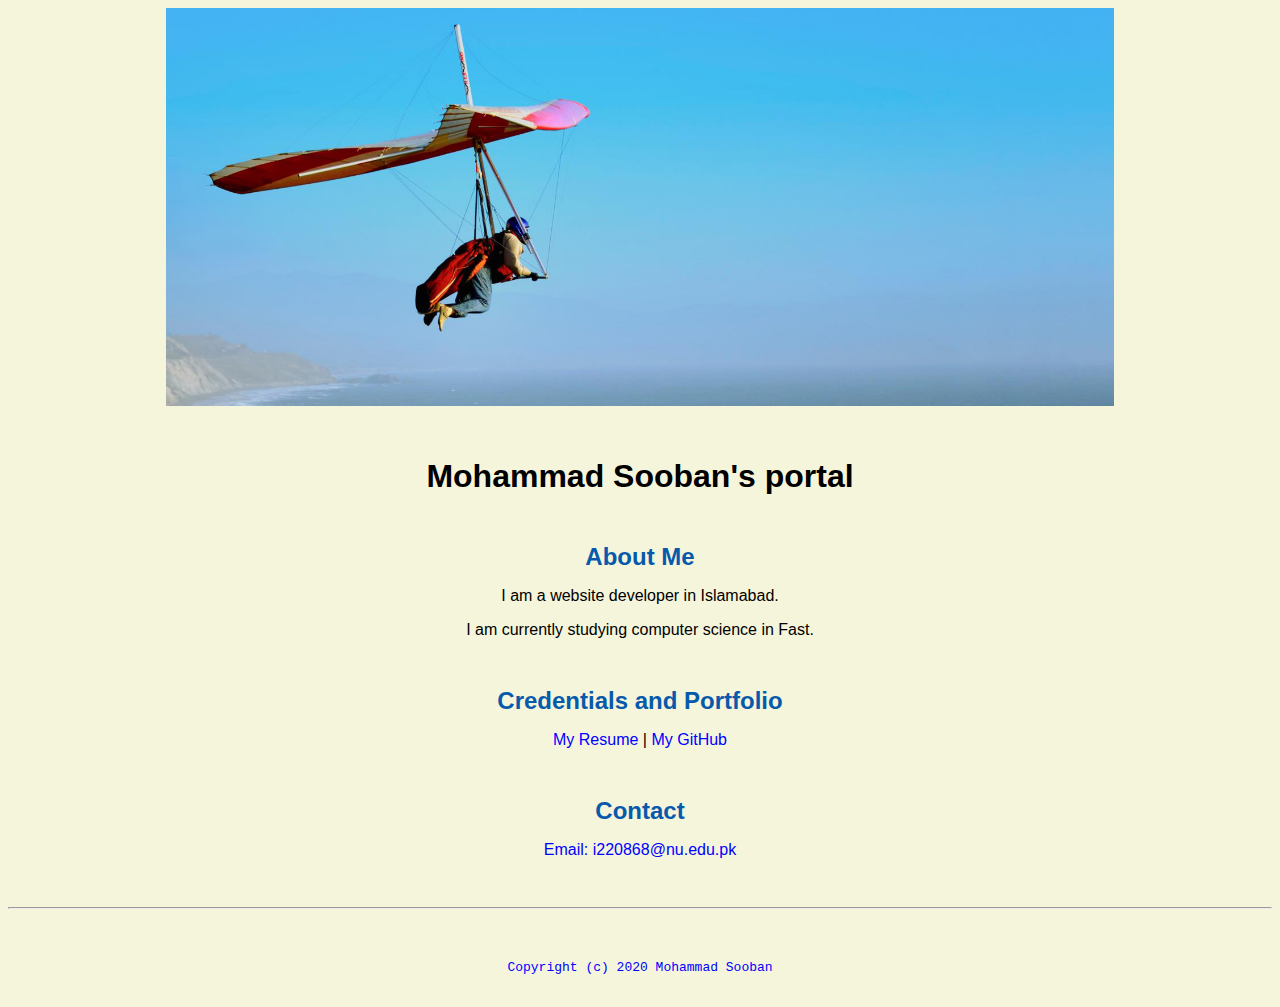
<file: index.html>
<!doctype html>

<!-- this is a comment for human! -->

<html lang="en">

  <header>
  <title>Mohammad Sooban's portal</title>
  <link rel="stylesheet" href="css/master.css">
  <link rel="FaviconIcon" href="favicon.ico" type="image/x-icon">
  <link rel="shortcut" href="favicon.ico" type="image/x-icon">
  <meta name="viewport" content="width=device-width, initial-scale=1, shrink-to-fit=no">
  <meta name="name" content="Mohammad Sooban's Portal">
  <meta name="robots" content="noindex, nofollow">
  </header>

  <body>
  <img src="images/banner.jpg" width="75%" alt="banner">
  <h1>Mohammad Sooban's portal</h1>
  <h2>About Me</h2>
  <p>I am a website developer in Islamabad.</p>
  <p>I am currently studying computer science in Fast.<p/>
  <h2>Credentials and Portfolio</h2>

  <p><a href="resume.html">My Resume</a> | <a href="https://github.com/MohammadSooban"> My GitHub<a/></p>
  <h2>Contact</h2>

  <p>Email: <a href="mailto:i220868@nu.edu.pk">i220868@nu.edu.pk<a/></p>
  </body>

  <footer>
   <hr>
   <code>Copyright (c) 2020 Mohammad Sooban</code>
  </footer>

</html>
</file>
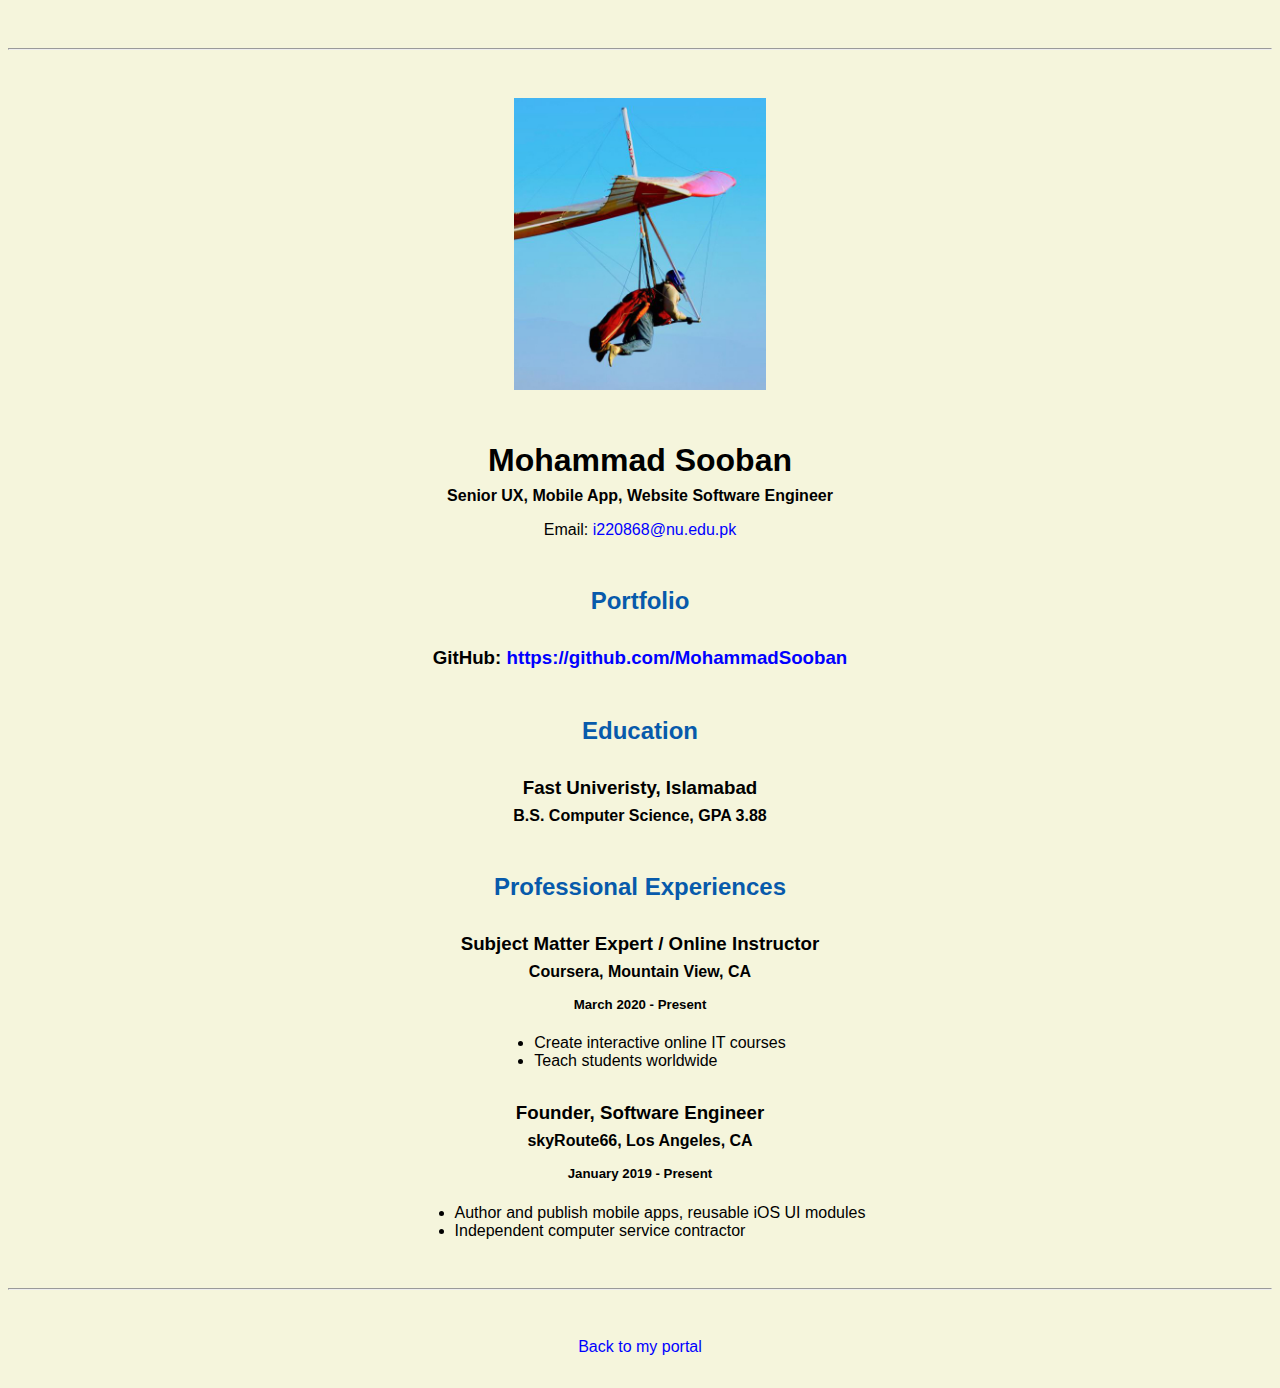
<file: resume.html>
<!doctype html>

<!-- this is a comment for human! -->

<html lang="en">

  <header>
    <title>Mohammad Sooban's Resume</title>
    <link rel="stylesheet" href="css/master.css">
    <link rel="FaviconIcon" href="favicon.ico" type="image/x-icon">
    <link rel="shortcut" href="favicon.ico" type="image/x-icon">
    <meta name="viewport" content="width=device-width, initial-scale=1, shrink-to-fit=no">
    <meta name="name" content="Mohammad Sooban's Portal">
    <meta name="robots" content="noindex, nofollow">
  </header>

  <body>
    <hr>

    <img src="images/headshot.jpg" alt="Harrison Kong's headshot" width="20%">

    <h1>Mohammad Sooban</h1>
    <h4>Senior UX, Mobile App, Website Software Engineer</h4>

    <p>Email: <a href="i220868@nu.edu.pk" target="_blank">i220868@nu.edu.pk</a></p>
    <!-- don't post physical address, personal phone number or other personal information on the web! -->

    <h2>Portfolio</h2>
      <h3>GitHub: <a href="https://github.com/MohammadSooban" target="_blank">https://github.com/MohammadSooban</a></h3>

    <h2>Education</h2>

    <h3>Fast Univeristy, Islamabad</h3>
    <h4>B.S. Computer Science, GPA 3.88</h4>

    <h2>Professional Experiences</h2>

    <h3>Subject Matter Expert / Online Instructor</h3>
    <h4>Coursera, Mountain View, CA</h4>
    <h5>March 2020 - Present</h5>
      <ul>
        <li>Create interactive online IT courses</li>
        <li>Teach students worldwide</li>
      </ul>

    <h3>Founder, Software Engineer</h3>
    <h4>skyRoute66, Los Angeles, CA</h4>
    <h5>January 2019 - Present</h5>
      <ul>
        <li>Author and publish mobile apps, reusable iOS UI modules</li>
        <li>Independent computer service contractor</li>
      </ul>
  </body>

  <footer>
  <hr>
  <p><a href="index.html">Back to my portal</a><p>
  </footer>

</html>
</file>
<file: css/master.css>
/* Cascading stylesheet for the website */

/* Text inside these asterisks and slashes are comments for human */

  a {
    color: blue;/* set the text color to blue here */
    text-decoration: none; /* This means we do not want hyperlinks to be underlined */
  }

  a:hover {
    color: red;/* set the text color to red here */
    text-decoration: none; /* This means we do not want hyperlinks to be underlined */
  }

  body {
    background-color: beige; /* set the background color here */
    color: black; /* set the text color to black here */
    font-family: Arial, Helvetica, sans-serif;/* set the font here */
    text-align: center;/* set the text alignment here */
   }

  footer {
    margin-top: 2rem;
    margin-bottom: 2rem;
  }

  h1 {
    margin-bottom: 0.5rem;
    margin-top: 3rem;
   }

  h2 {
    color: #075AAB; /* set the text color of to #075AAB here */
    /* set both the bottom margin and top margin to 2.5rem here */
    margin-bottom: 0.5rem;
    margin-top: 3rem;
   }

  h3 {
    margin-bottom: 0;
    margin-top: 2rem;
  }

  h4 {
    margin-bottom: 1rem;
    margin-top: 0.5rem;
  }

  h5 {
    margin-top: 0.5rem;
  }

  hr {
    margin-bottom: 3rem;
    margin-top: 3rem;
  }

  /* this controls how the bullet points in the resume page looks */
  ul {
    display: table;
    margin: 0 auto;
    text-align: left;
  }
</file>
